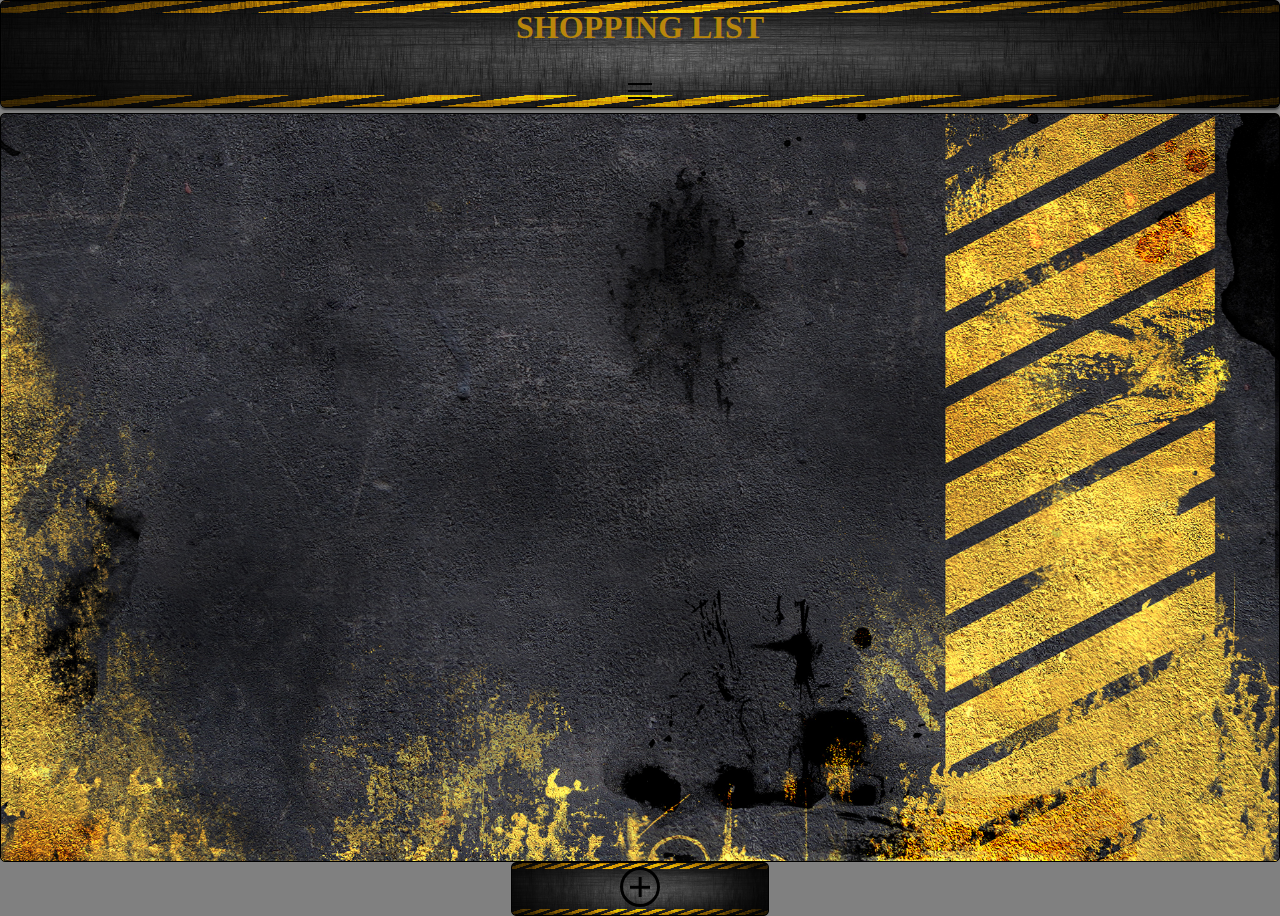
<file: index.html>
<!DOCTYPE html>
<html lang="es">

<head>
    <meta charset="UTF-8">
    <meta http-equiv="X-UA-Compatible" content="IE=edge">
    <meta name="viewport" content="width=device-width, initial-scale=1.0">
    <link rel="icon" type="image/x-icon" href="./multimedia/imgabs3.webp">
    <script src="./shoppingjs.js"></script>
    <link rel="stylesheet" href="./limpio.css">
    
    <link rel="stylesheet" href="./appcompra.css"id="cssdrag">
    
    <title>ShoppingList</title>
</head>

<body>
    <header>
        <div class="barramenu">
            <h1 class="titulo">SHOPPING LIST</h1><br>
            <div class="botonmenu" onclick="muestraMenu()"><img src="./multimedia/menu.svg"
                    alt="" class="pngmenu">

            </div>
        </div>

        <div id="despmenu" class="esconder">
            <span onclick="cambiaInterfaz()" class="botondesp">Cálido</span>
            <span onclick="cambiaColores()" class="botondesp">Industrial</span>
        </div>
    </header>
    <main>
        <div class="listado">
            <div class="listatienda" id="producto">
            </div>
        </div>
    </main>
    <footer>
        <div class="introducir">
            <div class="botonmas"><img src="./multimedia/add_circle_FILL0_wght400_GRAD0_opsz48.svg" alt=""
                    onclick="muestraForm()"></div>
        </div>
        <div id="modal" class="esconder">
            <div id="formprod">
                <h2>Registro</h2>
                <label for="producto">Indica el nombre del producto:</label>
                <input type="text" name="producto" placeholder="Nombre del producto..." id="nombre">
                <label for="cantidad">Cantidad:</label>
                <input type="number" min="0" max="1000" id="cantidad" value="0">
                <!--<span id="mostrador"></span>-->

                <label for="tienda">Selecciona una tienda:</label>

                <div id="desp_tienda" class="esconder">
                    <label for="tiendanueva">Indica la tienda que quieres añadir:</label>
                    <input type="text" name="tiendanueva" placeholder="Tienda nueva...">
                </div>
                <select id="selecttienda" name="tienda">
                </select>
                
                <label for="comentarios">Comentarios:</label>
                <textarea name="comentarios" rows="10" cols="20" id="textarea" placeholder="Comentarios..."></textarea>
                <img src="./multimedia/check_circle_FILL0_wght400_GRAD0_opsz48.svg" alt="" id="botoncheck"
                    onclick="creaProducto()">
                <img src="./multimedia/disabled_visible_FILL0_wght400_GRAD0_opsz48.svg" alt="" id="botonvisible"
                    onclick=cierraForm()>

            </div>
        </div>
    </footer>

    <script>
        rellenaSelect()
        recuperarArchivos()
    </script>
</body>

</html>
</file>
<file: limpio.css>
header,
main,
footer{
    display:none;
}
</file>
<file: appcompra.css>
:root {
    /*piniendo dos quiones y el nombre que quieras se pueden definir los colores de una web en una sola etiqueta,siendo más fácil para cambiar 
    toda la paleta de colores en un futuro,OOOOJJJJOOOO mirar como hay que indicar el color en la etiqueta del elemento*/
    --primario: gray;
    --secundario:rgba(184, 150, 20,0.5);
    --terciario:rgba(128, 128, 128,0.1);
    --borde:black;
    --sombra:rgba(0, 0, 0, 0.5);
    --ficha:gainsboro;
    /*rgba(128, 128, 128, 0.7) */
}
*{
    margin:0%;
    
}

header,
main,
footer{
    display:block;
    background-color: var(--primario);
}
.mostrar{
    display: flex;
}
.esconder{
    display: none;
}
header{
    display: flex;
    justify-content: center;
    align-items: center;
    flex-wrap: wrap;
   
}
header h1{
    color:darkgoldenrod;
}
.barramenu {
    position: sticky;
    width: 100%;
    height: 10vh;
    display: flex;
   /* background-color: gray;*/
    border: 1px solid var(--borde);
    background-image: url(./multimedia/industria2.jpg);
    background-size: 100% 100% ;
    background-repeat: no-repeat;
    justify-content: center;
    text-align: center;
    padding: 0.9vh;
    margin-bottom: 0.5vh;
    animation-name: animelogo;
    animation-duration: 1s;
    border-radius: 5px;
    box-shadow: 0px 2px 2px var(--sombra) ;
}

.botonmenu {
    position: absolute;
    width: 0.5 rem;
    bottom: 0px;
    display: flex;

}

.pngmenu {
    display: flex;
    width: 2rem;
    color: var(--primario);
}
#despmenu{
    width: 92%;
    height: 50%;
    flex-wrap: wrap;
    justify-content: space-around;
   align-items: center;
    border: 1px solid var(--borde);
    border-radius: 5px;
    background-color: var(--secundario);
    padding: 0.5rem;
    margin:  0.05vh 0.5vh 0.5vh ; 
    font-size: x-large;
    background-image: url(./multimedia/industria2.jpg);
    background-size: 100% 100% ;
    background-repeat: no-repeat;
    
}

.botondesp{
    border: 1px solid var(--borde);
    border-radius: 10px;
    background-color: var(--secundario);   
    font-size: x-large;
    padding: 1vh;
}
#despmenu > img{
    width: 1rem;
    height: 1rem;  
    padding: 1vh;
    right: 0%;
    bottom: 0%;
    border: 1px solid var(--borde);
    border-radius: 5px;
    background-color: var(--secundario);   
   
    
  
}
.listado {
    display: flex;
    flex-wrap: wrap;
    justify-content: center;
    height: 100%;
    min-height: 82vh;
    /*poniendo lo de var con parentesis le indicamos que vamos a usar un color predeterminado,entre parentesis se pone el nombre definido 
    en la etiqueta principal*/
    background-image: url(./multimedia/industrial_texture687.jpg );
    background-size: 100% 100% ;
    background-repeat: no-repeat;
    background-color: var(--secundario);
    border: 1px solid var(--borde);
    animation-name: animelogo;
    animation-duration: 1s;
    border-radius: 5px;
    padding: 0.3rem;

}
.textlista{    
    width: 35%;
    
}

.listatienda {
    display: inline-block;
    width: 95%;
    height: 100%;
    /*
    border: 1px solid var(--borde);
    background-color:var(--ficha) ;
    align-items: center;
    border-radius: 10px;
    box-shadow: 0 2px 2px var(--sombra);
    */
}


.divcheck {
    width: 2rem;
    height: 2rem;
    vertical-align: baseline;
    /*transform: scale(2);*/
}


.cuerpolista {
    display: block;
    text-align: justify;
    width: auto;
}
.productolistado {
    width: 100%;
    display: flex;
    flex-wrap: wrap;
    justify-content: space-between;
    vertical-align: baseline;
    border: 1px solid var(--borde);
    background-color:var(--secundario) ;
    align-items: center;
    border-radius: 5px;
    box-shadow: 0 2px 2px var(--sombra);
    margin: 0.5vh;
    
   
}
.botones {
    width: 35%;
}
.botonlista{
    width: 2rem;
}
.desplupa {
   width: 100%;
    flex-wrap: wrap;
    justify-content: space-between;
    border: 1px solid var(--borde);
    border-radius: 5px;
    background-color: var(--secundario);
    padding: 0.5rem;
   margin: 1vh;
   z-index: 2;
}


.introducir {
    display: flex;
    height: 10%;
    width: 20%;
    justify-content: center;
    align-content: center;
    align-items: center;
    border-radius: 5px;
    animation-name: animelogo;
    animation-duration: 1s;
   
    border: 1px solid var(--borde);
    background-image: url(./multimedia/industria2.jpg);
    background-size: 100% 100% ;
    background-repeat: no-repeat;
}

@keyframes animelogo {
    0% {
        opacity: 0;
    }

    5% {
        opacity: 0.5;
    }

    10% {
        opacity: 0.1;
    }

    15% {
        opacity: 0.15;
    }

    20% {
        opacity: 0.2;
    }

    25% {
        opacity: 0.25;
    }

    30% {
        opacity: 0.3;
    }

    35% {
        opacity: 0.35;
    }

    40% {
        opacity: 0.4;
    }

    45% {
        opacity: 0.45;
    }

    50% {
        opacity: 0.5;
    }

    55% {
        opacity: 0.55;
    }

    60% {
        opacity: 0.6;
    }

    65% {
        opacity: 0.65;
    }

    70% {
        opacity: 0.7;
    }

    75% {
        opacity: 0.75;
    }

    80% {
        opacity: 0.8;
    }

    85% {
        opacity: 0.85;
    }

    90% {
        opacity: 0.9;
    }

    95% {
        opacity: 0.95;
    }

    100% {
        opacity: 1;
    }
}

footer {
    display: flex;
    justify-content: center;
    align-content: center;
    align-items: center;
    
}

#modal {
    width: 100vw;
    height: 100vh;
    position: fixed;
    top: 0%;
    left: 0%;
    z-index: 2;
    
    justify-content: center;
    align-items: center;
    /*background-color: var(--secundario);*/
    background-image: url(./multimedia/industrialheader.jpg);
    background-size: 100% 100% ;
    background-repeat: no-repeat;

}

#formprod {
    position: relative;
    width: 75%;
    max-height: 85vh;
    display: flex;
    flex-wrap: wrap;
    justify-content: center;
    align-items: center;
    border: 1px solid var(--borde);
    border-radius: 5px;
    background-color: var(--secundario);
    margin: 0%;
    padding: 0%;
}

#desp_tienda{
    width: 90%;
    flex-wrap: wrap;
    justify-content: space-between;
    border: 1px solid var(--borde);
    border-radius: 5px;
    background-color: var(--secundario);
    padding: 0.5rem;
   margin: 1vh;
   
}

#formprod label {
    width: 100%;
    height: 2%;
    display: flex;
    justify-content: center;
    align-items: center;

}








#botoncheck {
    position: absolute;
    width: 3rem;
    height: 3rem;
    bottom: 0%;
    left: 0%;
    color: var(--primario);
}

#botonvisible {
    position: absolute;
    width: 3rem;
    height: 3rem;
    bottom: 0%;
    right: 0%;
}

#textarea {
    width: 80%;
    max-height: 15vh;
    margin-bottom: 2.5rem;

}
</file>
